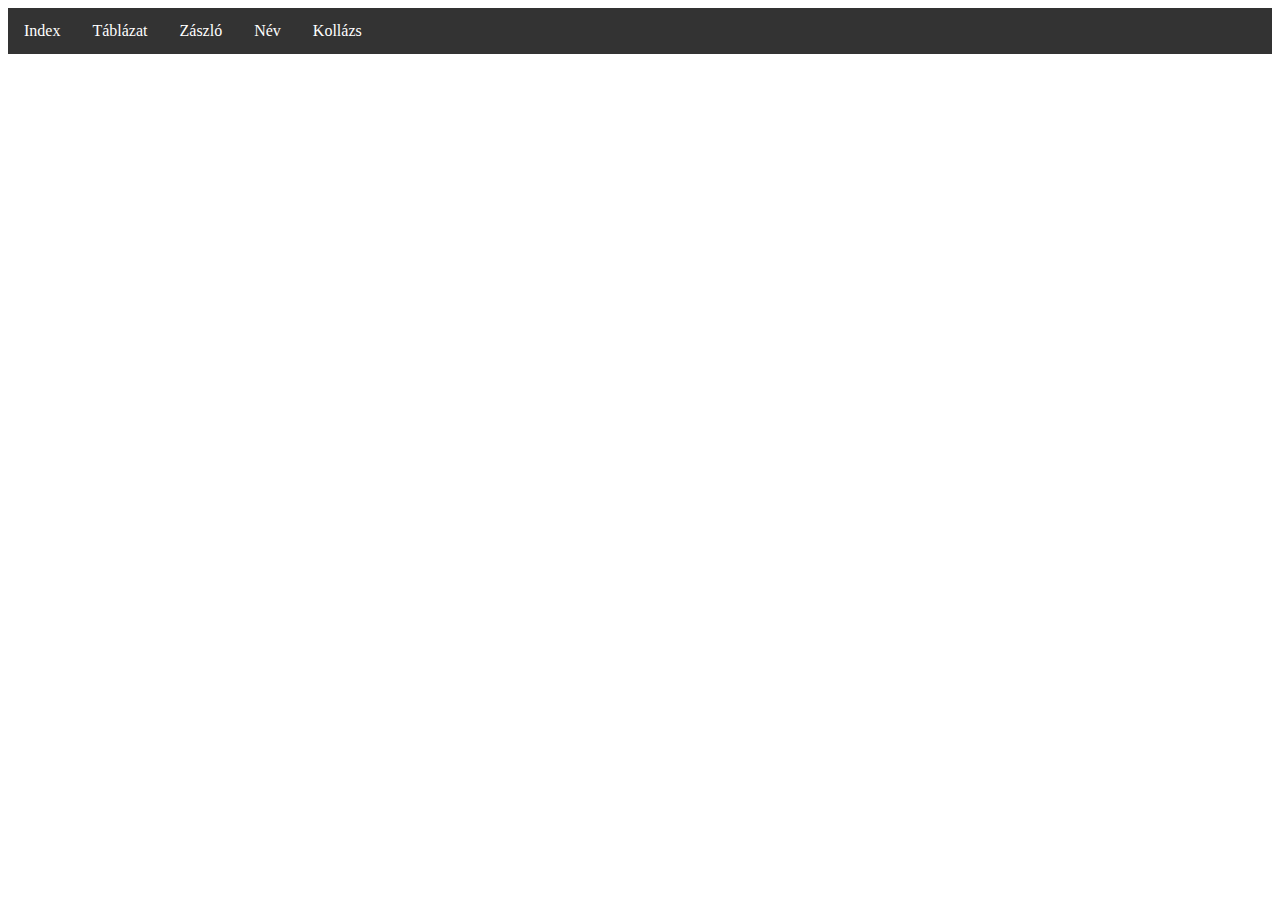
<file: index.html>
<!DOCTYPE html>
<html lang="en">
<head>
    <meta charset="UTF-8">
    <meta name="viewport" content="width=device-width, initial-scale=1.0">
    <link rel="stylesheet" href="index.css">
    <title>Index</title>
</head>
<body>
    <ul>
        <li><a href="">Index</a></li>
        <li><a href="tablazat/tablazat.html">Táblázat</a></li>
        <li><a href="zaszlo/zaszlo.html">Zászló</a></li>
        <li><a href="nev/nev.html">Név</a></li>
        <li><a href="kollazs/kollazs.html">Kollázs</a></li>
      </ul>

      

</body>
</html>
</file>
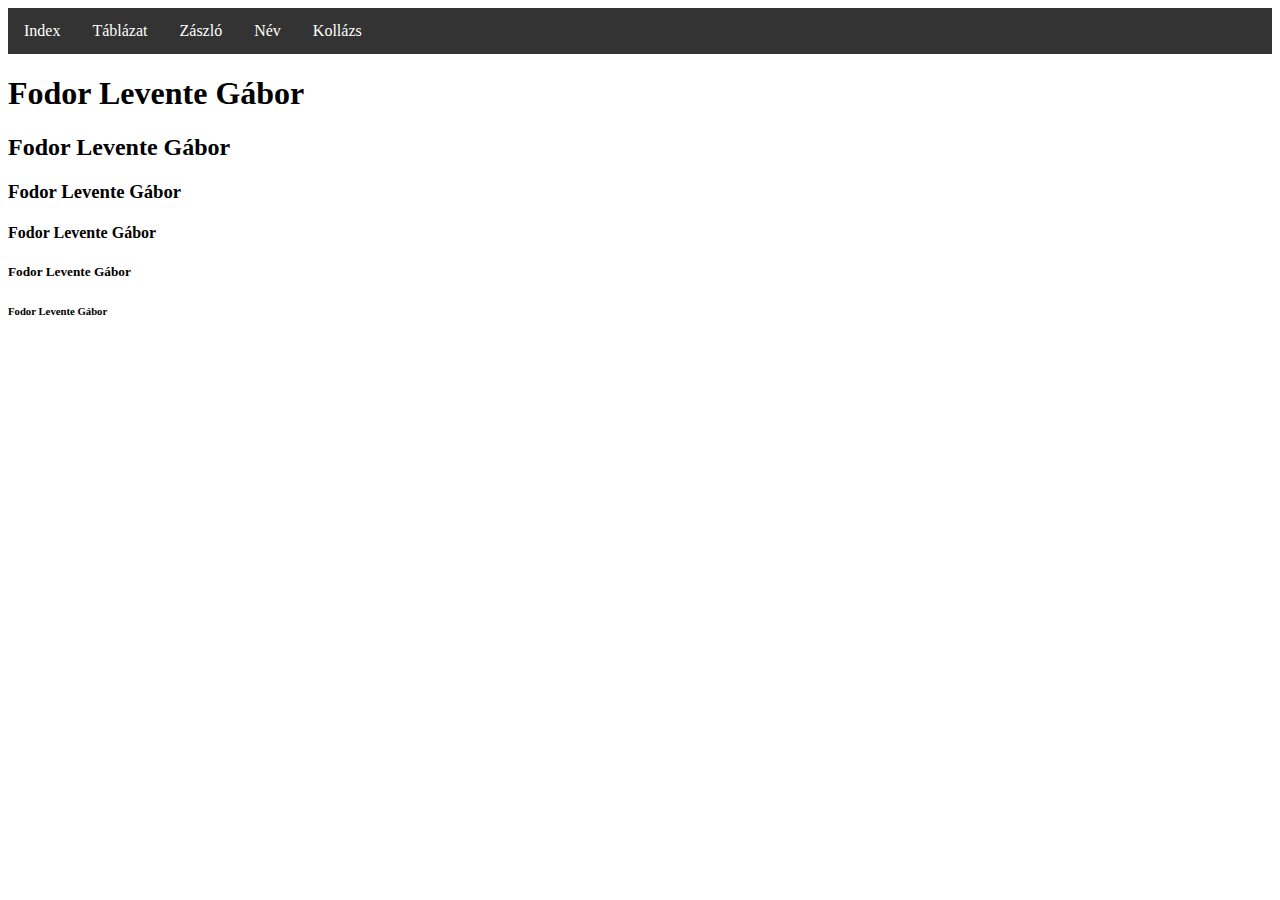
<file: nev/nev.html>
<!DOCTYPE html>
<html lang="en">
<head>
    <meta charset="UTF-8">
    <meta name="viewport" content="width=0, initial-scale=1.0">
    <link rel="stylesheet" href="nev.css">
    <title>Név</title>
</head>
<body>
    <ul>
        <li><a href="../index.html">Index</a></li>
        <li><a href="../tablazat/tablazat.html">Táblázat</a></li>
        <li><a href="../zaszlo/zaszlo.html">Zászló</a></li>
        <li><a href="">Név</a></li>
        <li><a href="..//kollazs/kollazs.html">Kollázs</a></li>
      </ul>
    <h1>Fodor Levente Gábor</h1>
    <h2>Fodor Levente Gábor</h2>
    <h3>Fodor Levente Gábor</h3>
    <h4>Fodor Levente Gábor</h4>
    <h5>Fodor Levente Gábor</h5>
    <h6>Fodor Levente Gábor</h6>
</body>
</html>
</file>
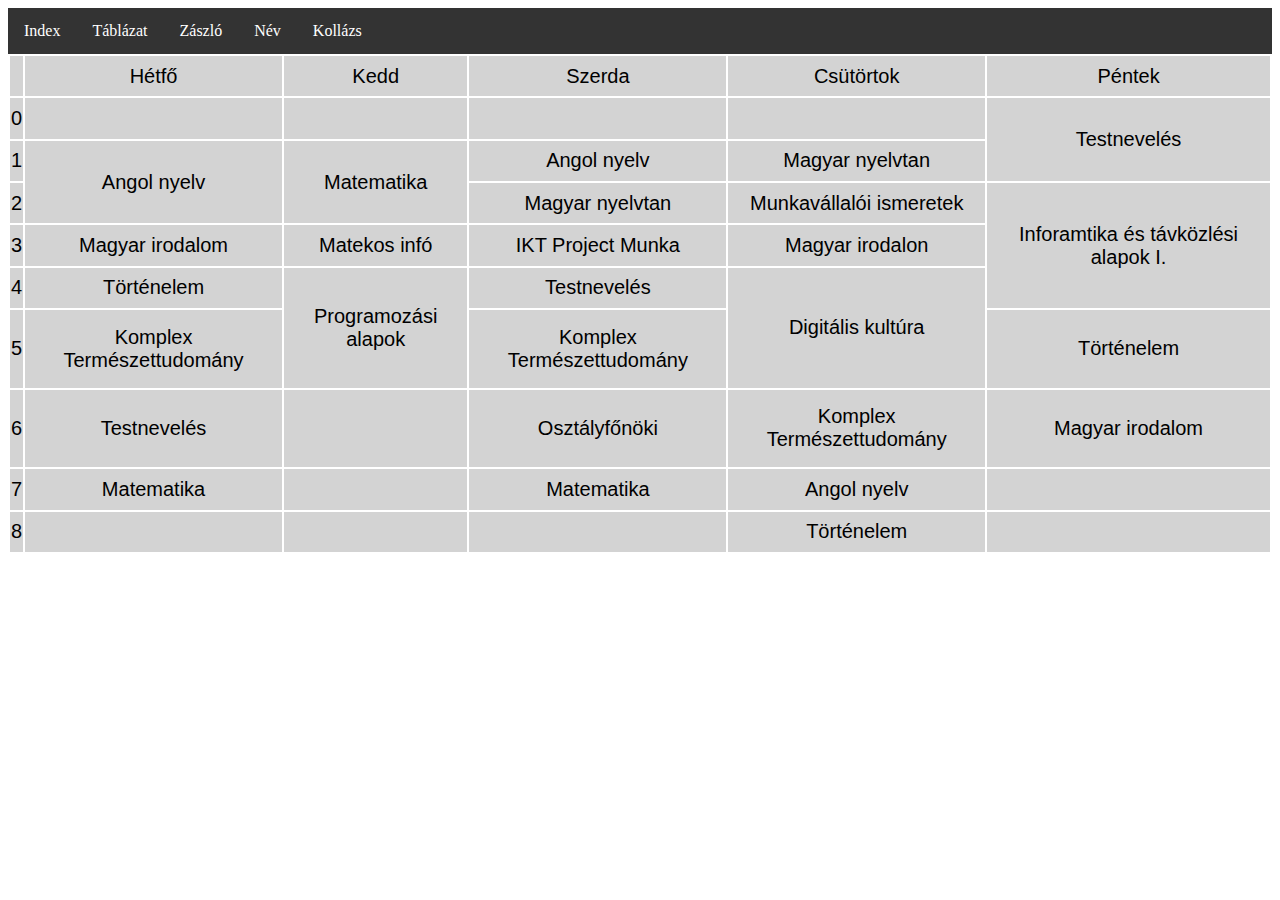
<file: tablazat/tablazat.html>
<!DOCTYPE html>
<html lang="hu">
<head>
    <meta charset="UTF-8">
    <meta name="viewport" content="width=device-width, initial-scale=1.0">
    <title>Tablazat</title>
    <link rel="stylesheet" href="tablazat.css">
</head>
<body>
    <ul>
        <li><a href="../index.html">Index</a></li>
        <li><a href="">Táblázat</a></li>
        <li><a href="../zaszlo/zaszlo.html">Zászló</a></li>
        <li><a href="../nev/nev.html">Név</a></li>
        <li><a href="../kollazs/kollazs.html">Kollázs</a></li>
      </ul>
    <tbody>
        <table>
            <tr>
                <td></td>
                <td>Hétfő</td>
                <td>Kedd</td>
                <td>Szerda</td>
                <td>Csütörtok</td>
                <td>Péntek</td>
            </tr>
            <tr>
                <td>0</td>
                <td></td>
                <td></td>
                <td></td>
                <td></td>
                <td rowspan="2">Testnevelés</td>
            </tr>
            <tr>
                <td>1</td>
                <td rowspan="2">Angol nyelv</td>
                <td rowspan="2">Matematika</td>
                <td>Angol nyelv</td>
                <td>Magyar nyelvtan</td>
                
            </tr>
            <tr>
                <td>2</td>
                <td>Magyar nyelvtan</td>
                <td>Munkavállalói ismeretek</td>
                <td rowspan="3">Inforamtika és távközlési alapok I.</td>
            </tr>
            <tr>
                <td>3</td>
                <td>Magyar irodalom</td>
                <td>Matekos infó</td>
                <td>IKT Project Munka</td>
                <td>Magyar irodalon</td>
            </tr>
            <tr>
                <td>4</td>
                <td>Történelem</td>
                <td rowspan="2">Programozási alapok</td>
                <td>Testnevelés</td>
                <td rowspan="2">Digitális kultúra</td>
            </tr>
            <tr>
                <td>5</td>
                <td>Komplex Természettudomány</td>
                <td>Komplex Természettudomány</td>
                <td>Történelem</td>
            </tr>
            <tr>
                <td>6</td>
                <td>Testnevelés</td>
                <td></td>
                <td>Osztályfőnöki</td>
                <td>Komplex Természettudomány</td>
                <td>Magyar irodalom</td>
            </tr>
            <tr>
                <td>7</td>
                <td>Matematika</td>
                <td></td>
                <td>Matematika</td>
                <td>Angol nyelv</td>
                <td></td>
            </tr>
            <tr>
                <td>8</td>
                <td></td>
                <td></td>
                <td></td>
                <td>Történelem</td>
                <td></td>
            </tr>
        </table>
    </tbody>
</body>
</html>
</file>
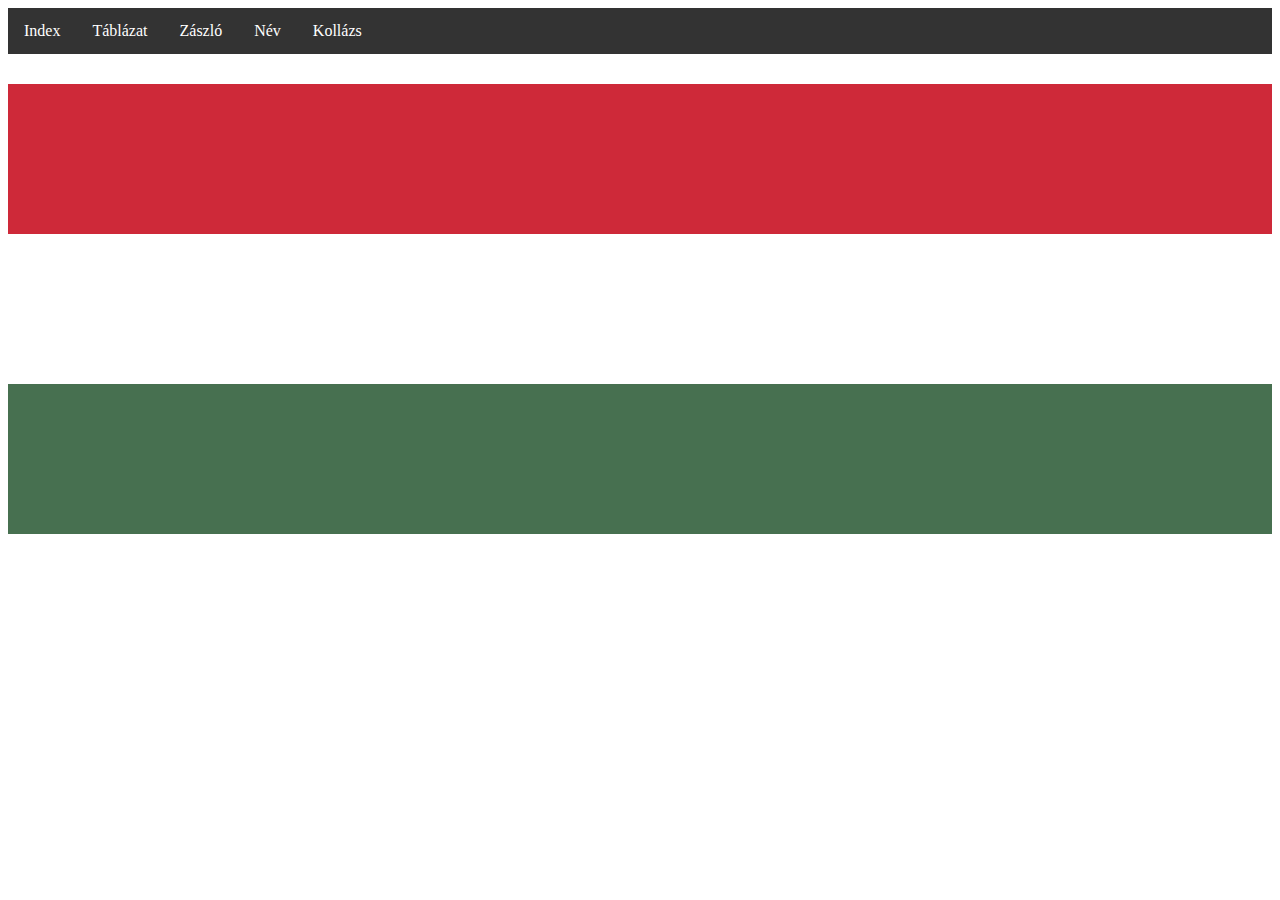
<file: zaszlo/zaszlo.html>
<!DOCTYPE html>
<html lang="hu">
<head>
    <meta charset="UTF-8">
    <meta name="viewport" content="width=device-width, initial-scale=1.0">
    <link rel="stylesheet" href="zaszlo.css">
    <title>Zászló</title>
</head>
<body>
    <ul>
        <li><a href="../index.html">Index</a></li>
        <li><a href="../tablazat/tablazat.html">Táblázat</a></li>
        <li><a href="">Zászló</a></li>
        <li><a href="../nev/nev.html">Név</a></li>
        <li><a href="../kollazs/kollazs.html">Kollázs</a></li>
      </ul>
    
      <div></div>

      <table class="piros">
        <td>
        </td>
    </table>
    <table class="feher">
    <td>
    </td>
    </table>
    <table class="zold">
        <td>
        </td>
    </table>
</body>
</html>
</file>
<file: index.css>
ul {
  list-style-type: none;
  margin: 0;
  padding: 0;
  overflow: hidden;
  background-color: #333;
}

li {
  float: left;
}

li a {
  display: block;
  color: white;
  text-align: center;
  padding: 14px 16px;
  text-decoration: none;
}

li a:hover {
  background-color: #111;
}
</file>
<file: nev/nev.css>
ul {
    list-style-type: none;
    margin: 0;
    padding: 0;
    overflow: hidden;
    background-color: #333;
  }
  
  li {
    float: left;
  }
  
  li a {
    display: block;
    color: white;
    text-align: center;
    padding: 14px 16px;
    text-decoration: none;
  }
  
  li a:hover {
    background-color: #111;
  }
</file>
<file: tablazat/tablazat.css>
td{

    background-color: lightgray;
    text-align: center;
    font-family: Arial, Helvetica, sans-serif;
    font-size: 20px;
}

table{
    width: 100%;
    height: 500px;
}

ul {
  list-style-type: none;
  margin: 0;
  padding: 0;
  overflow: hidden;
  background-color: #333;
}

li {
  float: left;
}

li a {
  display: block;
  color: white;
  text-align: center;
  padding: 14px 16px;
  text-decoration: none;
}

li a:hover {
  background-color: #111;
}
</file>
<file: zaszlo/zaszlo.css>
.zold{
    background-color: #477050;
    width: 100%;
    height: 150px;
}

.piros{
    background-color: #CE2939;
    width: 100%;
    height: 150px;
}

.feher{
    background-color: #FFFFFF;
    width: 100%;
    height: 150px;
}

ul {
    list-style-type: none;
    margin: 0;
    padding: 0;
    overflow: hidden;
    background-color: #333;
  }
  
  li {
    float: left;
  }
  
  li a {
    display: block;
    color: white;
    text-align: center;
    padding: 14px 16px;
    text-decoration: none;
  }
  
  li a:hover {
    background-color: #111;
  }

div{
    height: 30px;
}
</file>
